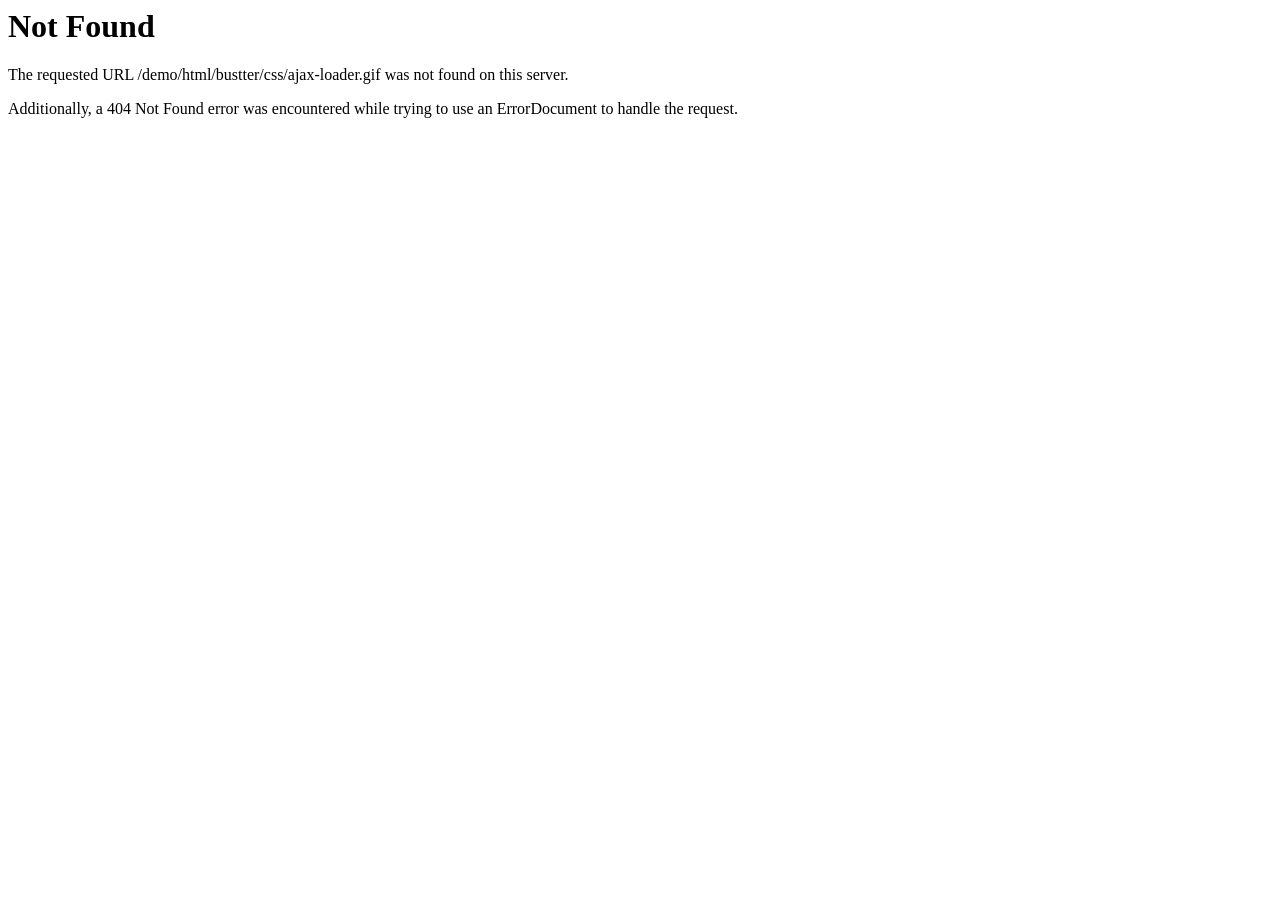
<file: app/templates/slick-2.html>
<!DOCTYPE HTML PUBLIC "-//IETF//DTD HTML 2.0//EN">
<html><head>
<title>404 Not Found</title>
</head><body>
<h1>Not Found</h1>
<p>The requested URL /demo/html/bustter/css/ajax-loader.gif was not found on this server.</p>
<p>Additionally, a 404 Not Found
error was encountered while trying to use an ErrorDocument to handle the request.</p>
</body></html>
</file>
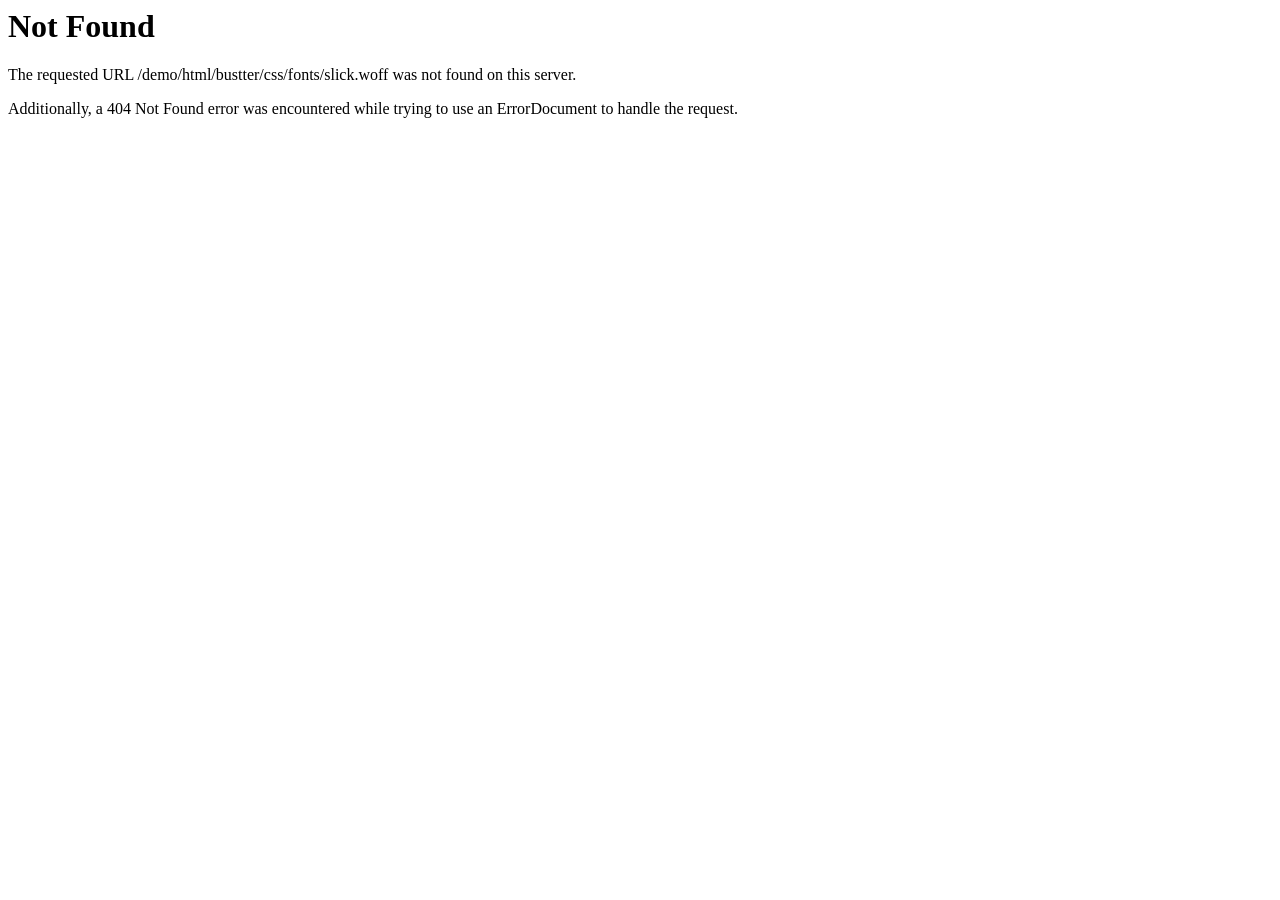
<file: app/templates/slick-4.html>
<!DOCTYPE HTML PUBLIC "-//IETF//DTD HTML 2.0//EN">
<html><head>
<title>404 Not Found</title>
</head><body>
<h1>Not Found</h1>
<p>The requested URL /demo/html/bustter/css/fonts/slick.woff was not found on this server.</p>
<p>Additionally, a 404 Not Found
error was encountered while trying to use an ErrorDocument to handle the request.</p>
</body></html>
</file>
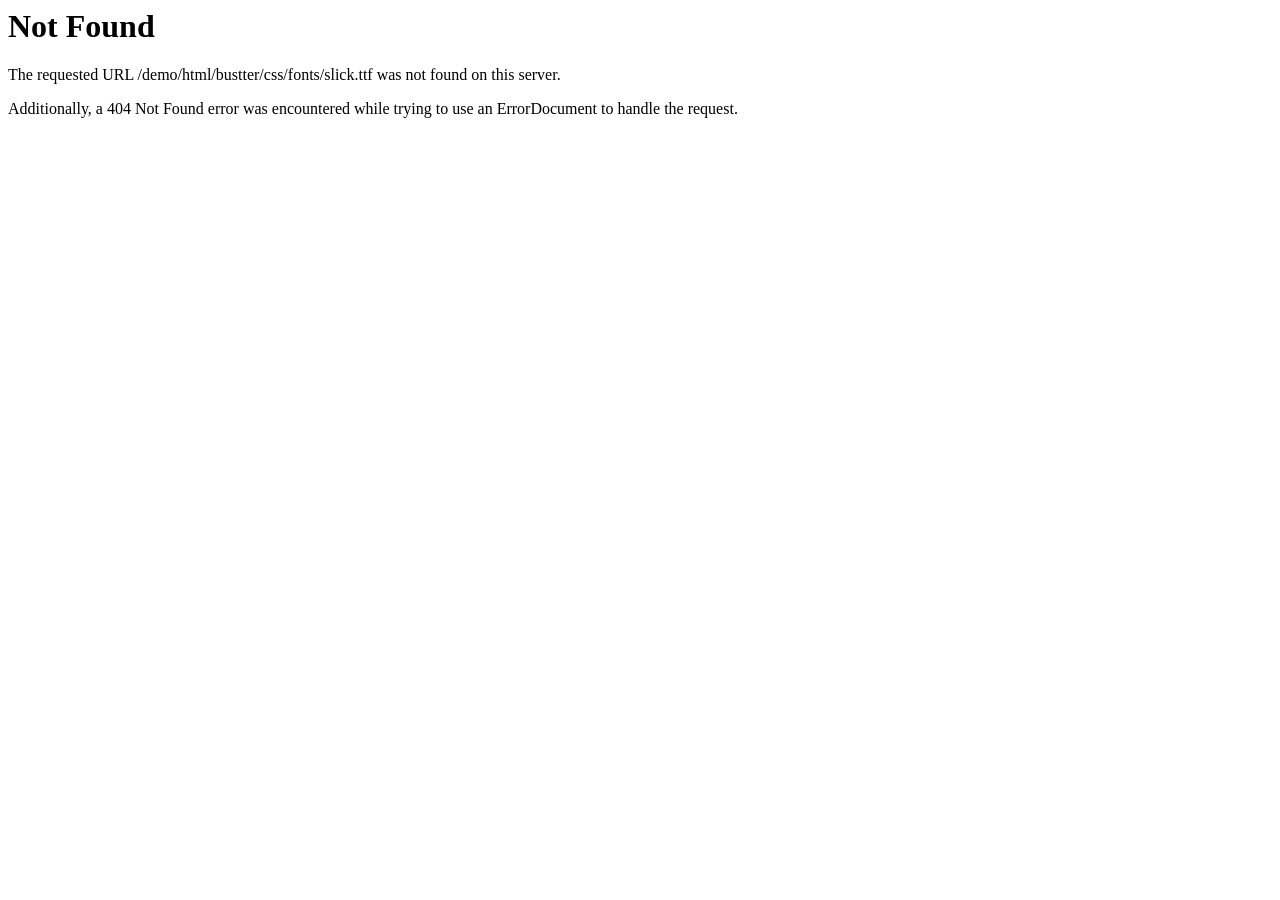
<file: app/templates/slick.html>
<!DOCTYPE HTML PUBLIC "-//IETF//DTD HTML 2.0//EN">
<html><head>
<title>404 Not Found</title>
</head><body>
<h1>Not Found</h1>
<p>The requested URL /demo/html/bustter/css/fonts/slick.ttf was not found on this server.</p>
<p>Additionally, a 404 Not Found
error was encountered while trying to use an ErrorDocument to handle the request.</p>
</body></html>
</file>
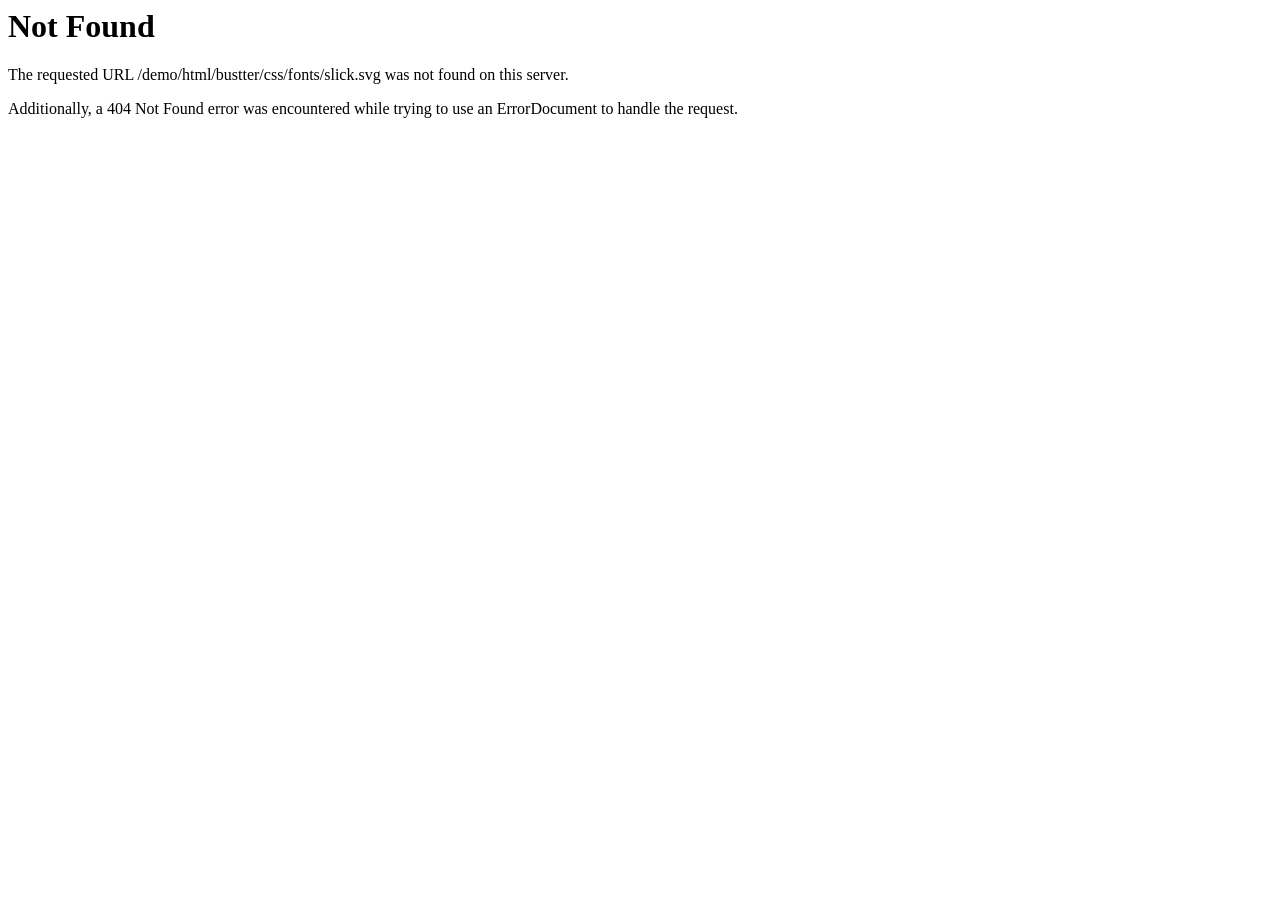
<file: app/templates/slickd41d.html>
<!DOCTYPE HTML PUBLIC "-//IETF//DTD HTML 2.0//EN">
<html><head>
<title>404 Not Found</title>
</head><body>
<h1>Not Found</h1>
<p>The requested URL /demo/html/bustter/css/fonts/slick.svg was not found on this server.</p>
<p>Additionally, a 404 Not Found
error was encountered while trying to use an ErrorDocument to handle the request.</p>
</body></html>
</file>
